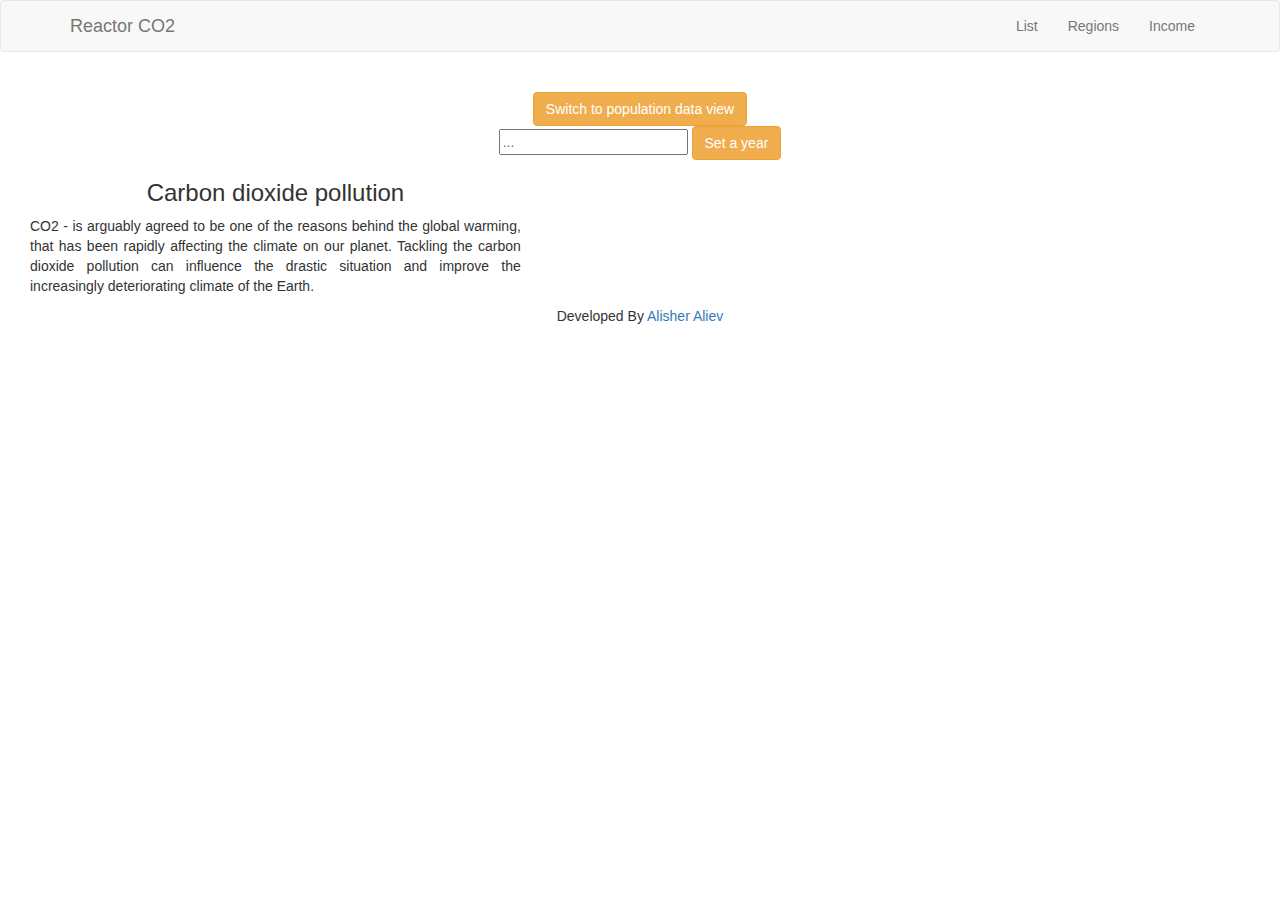
<file: src/main/resources/templates/index.html>
<!DOCTYPE html>
<html lang="en" mlns="http://www.w3.org/1999/xhtml" xmlns:th="http://www.thymeleaf.org">
<head>
    <title>Reactor CO2 assignment implementation</title>
    <meta charset="utf-8">
    <meta name="viewport" content="width=device-width, initial-scale=1">
    <link rel="stylesheet" href="https://maxcdn.bootstrapcdn.com/bootstrap/3.3.7/css/bootstrap.min.css">
    <link href="https://fonts.googleapis.com/css?family=Montserrat" rel="stylesheet">
    <script src="https://ajax.googleapis.com/ajax/libs/jquery/3.3.1/jquery.min.js"></script>
    <script src="https://maxcdn.bootstrapcdn.com/bootstrap/3.3.7/js/bootstrap.min.js"></script>

    <script th:src="@{/canvajs/js/jquery.canvasjs.min.js}" ></script>

    <!--for the page-->
    <link th:href="@{/css/for-index-page.css}" rel="stylesheet" type="text/css"/>
    <!--for the page-->

    <!-- For JvectorMap-->
    <link rel="stylesheet" th:href="@{/jvectormap/css/jquery-jvectormap-2.0.3.css}" type="text/css" media="screen"/>
    <script th:src="@{/jvectormap/js/jquery-jvectormap-2.0.3.min.js}"></script>
    <script th:src="@{/jvectormap/js/jquery-jvectormap-world-mill.js}"></script>
    <!-- For JvectorMap-->
</head>
<body>
<!--Navigation bar START-->
<nav class="navbar navbar-default">
    <div class="container">
        <div class="navbar-header">
            <button type="button" class="navbar-toggle" data-toggle="collapse" data-target="#myNavbar">
                <span class="icon-bar"></span>
                <span class="icon-bar"></span>
                <span class="icon-bar"></span>
            </button>
            <a class="navbar-brand" th:href="@{/}">Reactor CO2</a>
        </div>
        <div class="collapse navbar-collapse" id="myNavbar">
            <ul class="nav navbar-nav navbar-right">
                <li><a th:href="@{/countries/abc}">List</a></li>
                <li><a th:href="@{/countries/region}">Regions</a></li>
                <li><a th:href="@{/countries/income}">Income</a></li>
            </ul>
        </div>
    </div>
</nav>
<!--Navigation bar END-->

<!--Map container START-->
<div class="container-fluid bg-1 text-center" id="mapContainer">
    <h3 th:text="'Viewing data from ' + ${selectedYear}" style="margin-bottom: 20px;margin-top: 0px;"></h3>
    <div id="world-map"></div>
    <div id="world-map-po"></div>
    <div style="margin-top: 20px;">
        <button type="button" class="btn btn-warning" id="targetClick">
        Switch to population data view
        </button>
        <div class="row">
            <input class="input-element" placeholder="..." id="yearInput" />
            <button type="button" class="btn btn-warning" id="yearSet">
                Set a year
            </button>
        </div>
    </div>
</div>
<!--Map container END-->

<!--About data and Top5 START-->
<div class="container-fluid bg-2 text-center">
    <div class="col-md-5">
        <h3>Carbon dioxide pollution</h3>
        <p style="text-align: justify;">CO2 - is arguably agreed to be one of the reasons
            behind the global warming, that has been rapidly
            affecting the climate on our planet. Tackling
            the carbon dioxide pollution can influence the
            drastic situation and improve the increasingly
            deteriorating climate of the Earth.</p>
    </div>
    <div class="col-md-7">
        <div id="top-five"></div>
    </div>
</div>
<!--About data and Top5 END-->

<!--Footer START-->
<footer class="container-fluid bg-4 text-center">
    <p>Developed By <a href="https://www.linkedin.com/in/alisheraliev/" target="_blank">Alisher Aliev</a></p>
</footer>
<!--Footer END-->

<!--JvectorMap and Top5 script START-->
<script th:inline="javascript">
    $(function(){

        var obtainedData = [[${jvectorMap}]];
        var emissionData = {};
        var populationData = {};

        for(var i = 0; i < obtainedData.length; i++) {
            if (obtainedData[i].emission > 0) {
                emissionData[obtainedData[i].bicode+""] = obtainedData[i].emission;
            }

            if (obtainedData[i].population > 0) {
                populationData[obtainedData[i].bicode+""] = obtainedData[i].population;
            }

            /*This code is needed due to the bi- and tri- code marking of sources
            * Also, sources have different political views: which countries exist, and which do not;
            * which countries are independent, and which are not.*/
            if (obtainedData[i].tricode == "MAR") {
                if (obtainedData[i].emission > 0) {
                    emissionData["EH"] = obtainedData[i].emission;
                }
                populationData["EH"] = obtainedData[i].population;
            }
            if (obtainedData[i].tricode == "SOM") {
                if (obtainedData[i].emission > 0) {
                    emissionData["XS"] = obtainedData[i].emission;
                }
                populationData["XS"] = obtainedData[i].population;
            }
            if (obtainedData[i].tricode == "CHN") {
                if (obtainedData[i].emission > 0) {
                    emissionData["TW"] = obtainedData[i].emission;
                }
                populationData["TW"] = obtainedData[i].population;
            }
            if (obtainedData[i].tricode == "FRA") {
                if (obtainedData[i].emission > 0) {
                    emissionData["TF"] = obtainedData[i].emission;
                }
                populationData["TF"] = obtainedData[i].population;
            }
            if (obtainedData[i].tricode == "GBR") {
                if (obtainedData[i].emission > 0) {
                    emissionData["FK"] = obtainedData[i].emission;
                }
                populationData["FK"] = obtainedData[i].population;
            }
            if (obtainedData[i].tricode == "ISR") {
                if (obtainedData[i].emission > 0) {
                    emissionData["PS"] = obtainedData[i].emission;
                }
                populationData["PS"] = obtainedData[i].population;
            }
            if (obtainedData[i].tricode == "CYP") {
                if (obtainedData[i].emission > 0) {
                    emissionData["XC"] = obtainedData[i].emission;
                }
                populationData["XC"] = obtainedData[i].population;
            }
        }

        $('#world-map').vectorMap({
            map: 'world_mill',
            backgroundColor: '#1ABC9C',
            zoomOnScroll: false,
            onRegionClick: function (e, code) {
                var toReturn = "";
                obtainedData.filter(function (value) {
                    if (value.bicode == code) {
                        toReturn = value.tricode;
                    }
                });
                location.href = "country/" + toReturn;
            },
            series: {
                regions: [{
                    values: emissionData,
                    scale: ['#F46036', '#D7263D'],
                    normalizeFunction: 'polynomial'
                }]
            },
            onRegionTipShow: function(e, el, code){
                if (emissionData[code] != null) {
                    el.html(el.html()+ ' (CO2 emissions - '+emissionData[code]+' kilotonnes)');
                } else {
                    el.html(el.html()+ ' (CO2 emission data is not available');
                }

            }
        });
        $('#world-map-po').vectorMap({
            map: 'world_mill',
            backgroundColor: '#2E294E',
            zoomOnScroll: false,
            onRegionClick: function (e, code) {
                var toReturn = "";
                obtainedData.filter(function (value) {
                    if (value.bicode == code) {
                        toReturn = value.tricode;
                    }
                });
                location.href = "country/" + toReturn;
            },
            series: {
                regions: [{
                    values: populationData,
                    scale: ['#C5D86D', '#697C12'],
                    normalizeFunction: 'polynomial'
                }]
            },
            onRegionTipShow: function(e, el, code){
                el.html(el.html()+ ' (Population - '+populationData[code]+' people)');
            }
        });

        $('#world-map-po').hide();
        var poHidden = true;

        var topFiveData = [[${topFivePollutors}]];
        var forTopFiveChart = [];
        for (var i = 1; i <= topFiveData.length; i++) {
            data = {y: topFiveData[i-1].emission, label: topFiveData[i-1].code, country: topFiveData[i-1].name};
            forTopFiveChart.push(data);
        }
        $("#top-five").CanvasJSChart({
            animationEnabled: true,
            backgroundColor: "#474e5d",
            title: {
                text: "5 most polluting countries since 2000",
                fontFamily: "Montserrat",
                fontSize: 24,
                fontColor: "#ffffff"
            },
            toolTip:{
                content: "{country}: {y} kt"
            },
            axisY: {
                title: "CO2 emissions",
                includeZero: false,
                titleFontFamily: "Montserrat",
                titleFontSize: 20,
                titleFontColor: "#ffffff",
                lineColor: "#ffffff",
                labelFontColor: "#ffffff",
                tickColor: "#ffffff"
            },
            axisX: {
                labelFontColor: "#ffffff",
                lineColor: "#ffffff",
                tickColor: "#ffffff",
                labelFormatter: function ( e ) {
                    return e.label;
                }
            },
            data: [{
                type: "column",
                yValueFormatString: "#,##0.0#"%"",
                dataPoints: forTopFiveChart
            }]
        });

        $('#targetClick').click(function() {
            if (poHidden) {
                $('#world-map').hide();
                $('#world-map-po').show();
                $('#mapContainer').css('background-color', '#2E294E');
                $('#targetClick').text('Switch to CO2 emission data view');
                poHidden = false;
            } else {
                $('#world-map-po').hide();
                $('#world-map').show();
                $('#mapContainer').css('background-color', '#1abc9c');
                $('#targetClick').text('Switch to population data view');
                poHidden = true;
            }
        });

        $('#yearSet').click(function () {
            var yearToSet = $('#yearInput').val();
            if (/^\d+$/.test(yearToSet) && yearToSet >= 1960 && yearToSet <= 2017) {
                location.href = "/" + yearToSet;
            } else {
                alert("Your input is not valid. Please input a year within 1960-2017 range. Your input was - " + yearToSet);
            }

        })
    });
</script>
<!--JvectorMap and Top5 Script END-->
</body>
</html>
</file>
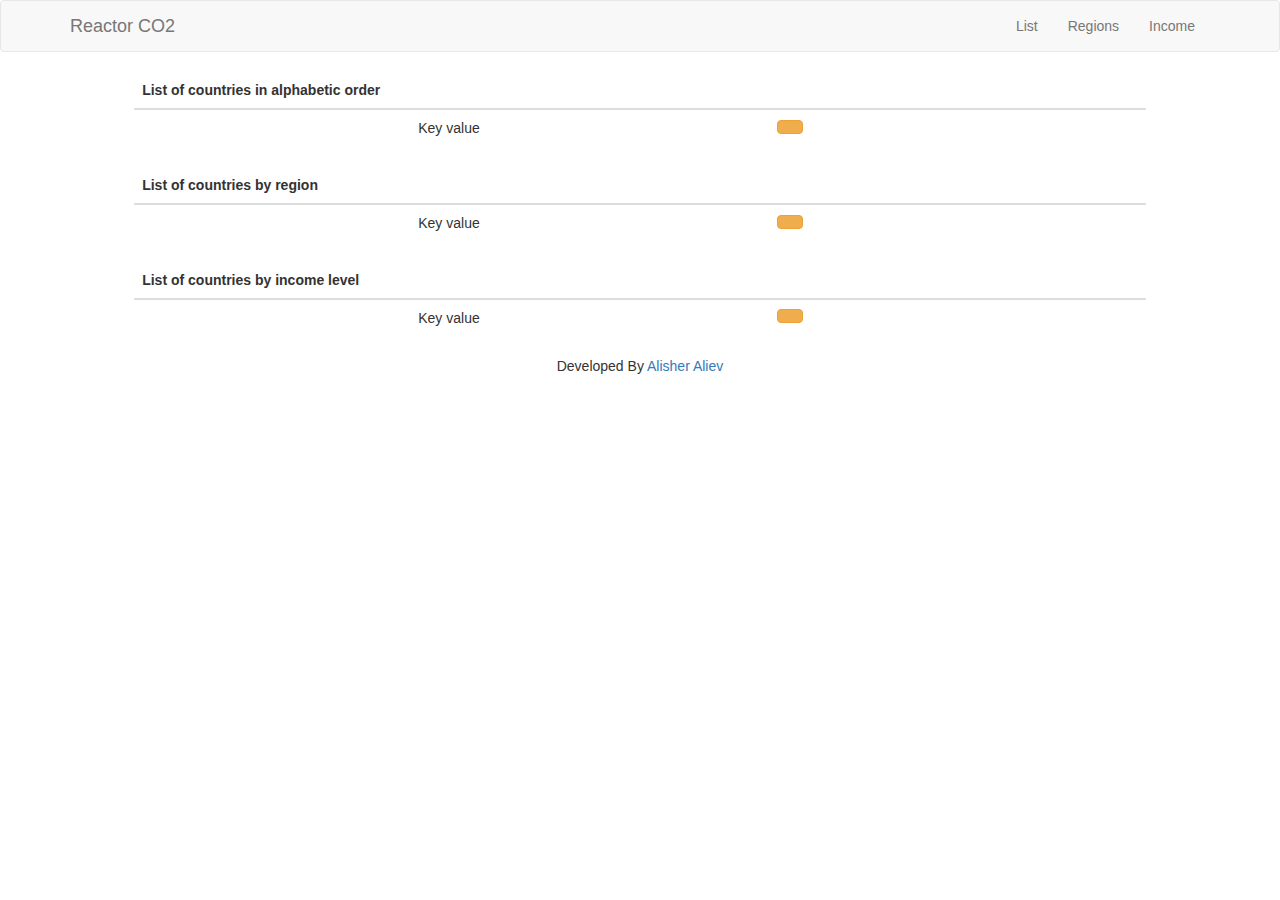
<file: src/main/resources/templates/all-countries.html>
<!DOCTYPE html>
<html lang="en" mlns="http://www.w3.org/1999/xhtml" xmlns:th="http://www.thymeleaf.org">
<head>
    <title th:text="'All countries: ' + ${pageTitle}">All countries page</title>
    <meta charset="utf-8">
    <meta name="viewport" content="width=device-width, initial-scale=1">
    <link rel="stylesheet" href="https://maxcdn.bootstrapcdn.com/bootstrap/3.3.7/css/bootstrap.min.css">
    <link href="https://fonts.googleapis.com/css?family=Montserrat" rel="stylesheet">
    <script src="https://ajax.googleapis.com/ajax/libs/jquery/3.3.1/jquery.min.js"></script>
    <script src="https://maxcdn.bootstrapcdn.com/bootstrap/3.3.7/js/bootstrap.min.js"></script>

    <!--for the page-->
    <link th:href="@{/css/for-index-page.css}" rel="stylesheet" type="text/css"/>
    <!--for the page-->
</head>
<body>
<!--Navigation bar START-->
<nav class="navbar navbar-default">
    <div class="container">
        <div class="navbar-header">
            <button type="button" class="navbar-toggle" data-toggle="collapse" data-target="#myNavbar">
                <span class="icon-bar"></span>
                <span class="icon-bar"></span>
                <span class="icon-bar"></span>
            </button>
            <a class="navbar-brand" th:href="@{/}">Reactor CO2</a>
        </div>
        <div class="collapse navbar-collapse" id="myNavbar">
            <ul class="nav navbar-nav navbar-right">
                <li><a th:href="@{/countries/abc}">List</a></li>
                <li><a th:href="@{/countries/region}">Regions</a></li>
                <li><a th:href="@{/countries/income}">Income</a></li>
            </ul>
        </div>
    </div>
</nav>
<!--Navigation bar END-->

<!--Alphabet list START-->
<div th:if="${pageTitle.equals('Alphabet')}" class="container-fluid bg-1 text-center">
    <div class="row col-md-10 col-md-offset-1">
        <table class="table">
            <thead>
            <tr>
                <th colspan="2">List of countries in alphabetic order</th>
            </tr>
            </thead>
            <tbody>
            <tr th:each="entry : ${abcMap}">
                <td th:text="${entry.key}">Key value</td>
                <td style="text-align: left">
                    <a class="btn btn-warning" style="margin-bottom: 5px; margin-left: 5px;"
                       th:each="country : ${entry.getValue()}"
                       th:href="@{'/country/' + ${country.code.toLowerCase()}}">
                        <span th:text="${country.name}"/>
                    </a>
                </td>
            </tr>
            </tbody>
        </table>
    </div>
</div>
<!--Alphabet list END-->

<!--Region list START-->
<div th:if="${pageTitle.equals('Regions')}" class="container-fluid bg-1 text-center">
    <div class="row col-md-10 col-md-offset-1">
        <table class="table">
            <thead>
            <tr>
                <th colspan="2">List of countries by region</th>
            </tr>
            </thead>
            <tbody>
            <tr th:each="entry : ${regionMap}">
                <td th:text="${entry.key}">Key value</td>
                <td style="text-align: left">
                    <a class="btn btn-warning" style="margin-bottom: 5px; margin-left: 5px;"
                       th:each="country : ${entry.getValue()}"
                       th:href="@{'/country/' + ${country.code.toLowerCase()}}">
                        <span th:text="${country.name}"/>
                    </a>
                </td>
            </tr>
            </tbody>
        </table>
    </div>
</div>
<!--Region list END-->

<!--Income level list START-->
<div th:if="${pageTitle.equals('Income level')}" class="container-fluid bg-1 text-center">
    <div class="row col-md-10 col-md-offset-1">
        <table class="table">
            <thead>
            <tr>
                <th colspan="2">List of countries by income level</th>
            </tr>
            </thead>
            <tbody>
            <tr th:each="entry : ${incomeLevelMap}">
                <td th:text="${entry.key}">Key value</td>
                <td style="text-align: left">
                    <a class="btn btn-warning" style="margin-bottom: 5px; margin-left: 5px;"
                       th:each="country : ${entry.getValue()}"
                       th:href="@{'/country/' + ${country.code.toLowerCase()}}">
                        <span th:text="${country.name}"/>
                    </a>
                </td>
            </tr>
            </tbody>
        </table>
    </div>
</div>
<!--Income level list END-->

<!--Footer START-->
<footer class="container-fluid bg-4 text-center">
    <p>Developed By <a href="https://www.linkedin.com/in/alisheraliev/" target="_blank">Alisher Aliev</a></p>
</footer>
<!--Footer END-->
</body>
</html>
</file>
